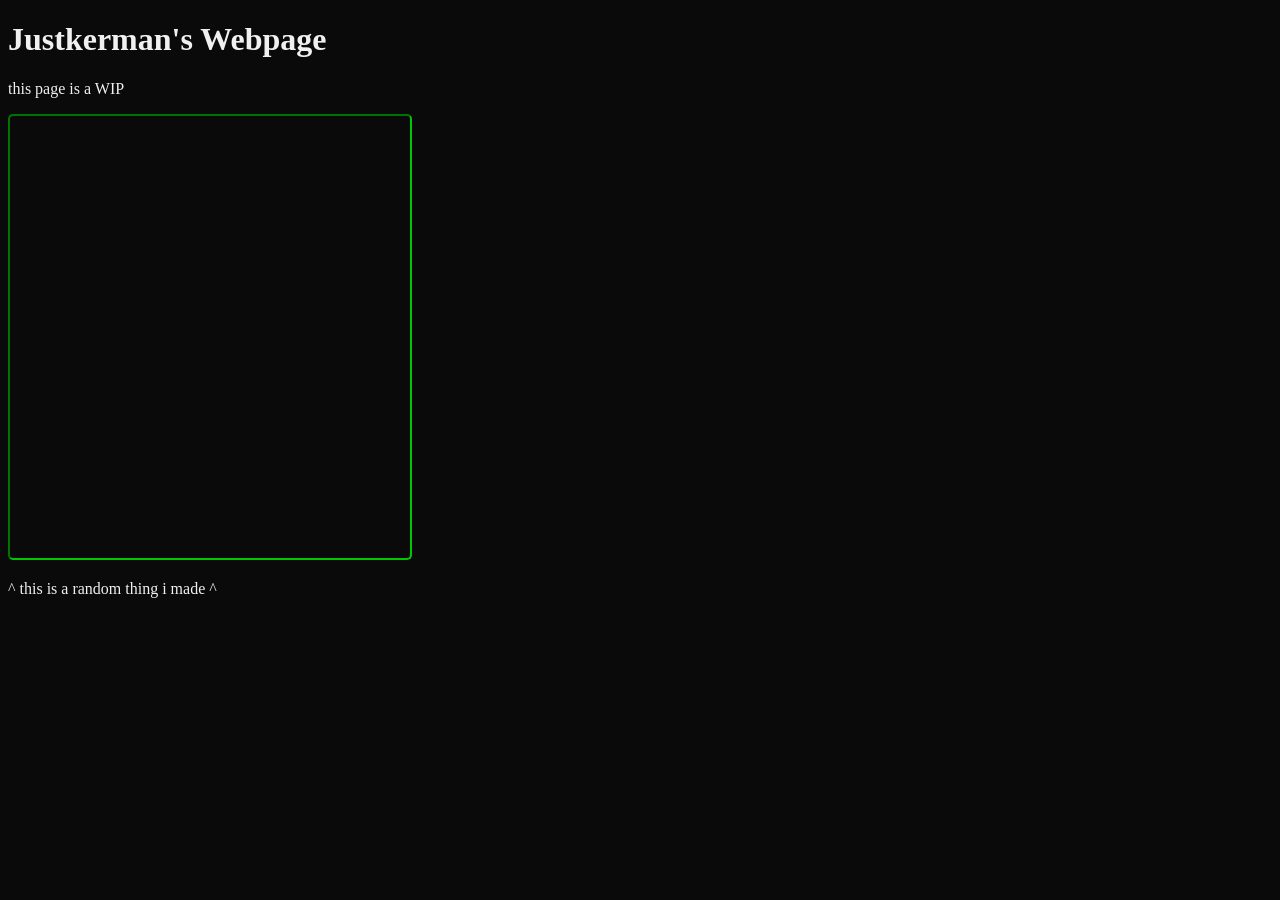
<file: index.html>
<!DOCTYPE html>
<html lang="en">
  <head>
    <meta charset="UTF-8">
    <meta name="viewport" content="width=device-width, initial-scale=1.0">
    <link rel="stylesheet" href="style.css">
    <title>Justkerman's webpage</title>
  </head>
  <body>
    <h1>Justkerman's Webpage</h1>
    <p>this page is a WIP</p>
    <iframe src="https://editor.p5js.org/john.dermody30/full/KOQba05-s"></iframe>
    <p>^ this is a random thing i made ^</p>
  </body>
</html>
</file>
<file: style.css>
body {
    background: rgb(10, 10, 10);
    color: rgb(240, 240, 240);
}
/* i want the color palet to be black backround, white text, and 
   green and grey highlights */
iframe {
    border-radius: 5px;
    border-color: rgb(0, 200, 0);
    width: 400px;
    height: 442px;
}
</file>
